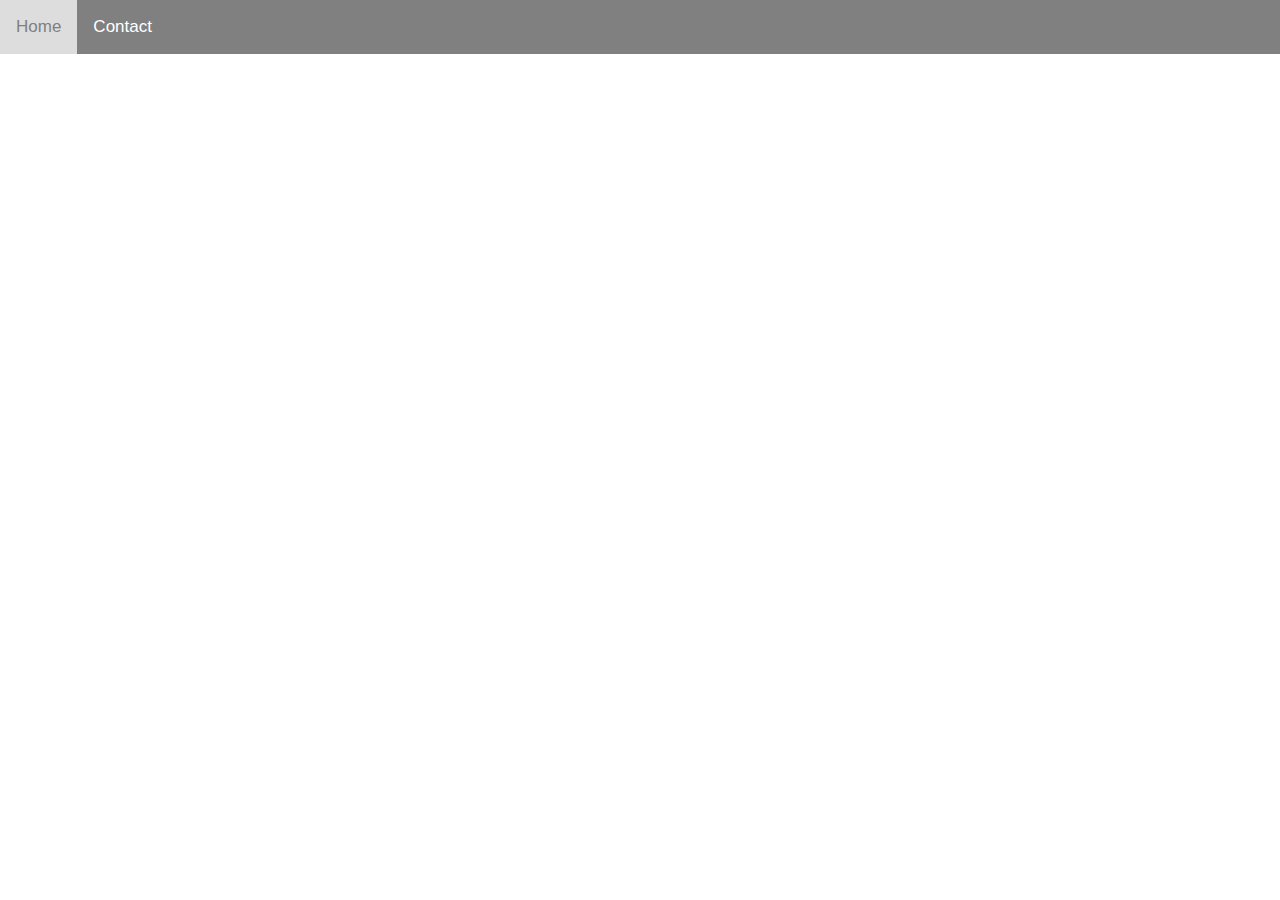
<file: contact.html>
<!DOCTYPE html>

<html lang="en">

  <link rel="stylesheet" href="https://stackpath.bootstrapcdn.com/bootstrap/4.1.2/css/bootstrap.min.css" integrity="sha384-Smlep5jCw/wG7hdkwQ/Z5nLIefveQRIY9nfy6xoR1uRYBtpZgI6339F5dgvm/e9B" crossorigin="anonymous">

  <head>
    <meta charset="utf-8">
    <title>Coffee Flask</title>
    <meta name="viewport" content="width=device-width, initial-scale=1.0">
    <link rel="stylesheet" href="style.css">
  </head>

  <body>

  <!-- navigation bar -->
    <div class="main-nav fixed-top">
      <a href="#home" class="active">Home</a>
      <a href="#contact">Contact</a>
      <a href="javascript:void(0);" class="icon" onclick="myFunction()">
      <i class="fa fa-bars"></i></a>
    </div>
  <!-- /navigation bar -->

  <!-- email form -->
  <div class="input-group col-lg-6 mx-auto mb-5">
    <input type="text" class="form-control" placeholder="Recipient's username" aria-label="Recipient's username" aria-describedby="button-addon2">
    <div class="input-group-append">
      <button class="btn btn-outline-secondary" type="button" id="button-addon2">Submit</button>
    </div>
  </div>
  <!-- /email form -->

  </body>
</html>
</file>
<file: style.css>
/* Base Styles */

body {
  color: #878787;
  margin: 0;
  font: 1em/1.5 "Helvetica Neue", Helvetica, Arial, sans-serif;
}

main {
  padding: 70px;
}

footer {
  background-color: grey;
  width: 100%;
  color: white;
  text-align: center;
  padding: 30px;
}

/* Main Styles */

.content-image {
  width: 100%;
  height: 50%;
}

.background-photo {
  box-sizing: content-box;
  width: 100%;
  background-size: cover;
  opacity: 0.8;
  position: static;
  bottom: 0;
}

.main-header {
  position: absolute;
  top: 50%;
  left: 50%;
  transform: translate(-50%, -50%);
  text-align: center;
  font-size: 1.25em;
  padding: 100px;
  color: white;
}

.main-nav {
  background-color: grey;
  overflow: hidden;
  position: absolute;
  top: 0;
  left: 0;
  width: 100%;
}

.main-nav a {
  float: left;
  display: block;
  color: white;
  text-align: center;
  padding: 14px 16px;
  text-decoration: none;
  font-size: 17px;
}

.main-nav a:hover {
  background-color: #ddd;
  color: grey;
}

/* media queries & responsive design properties */

@media(max-width: 767px) {
  .content-image {
    height: 100%;
  }
}
</file>
